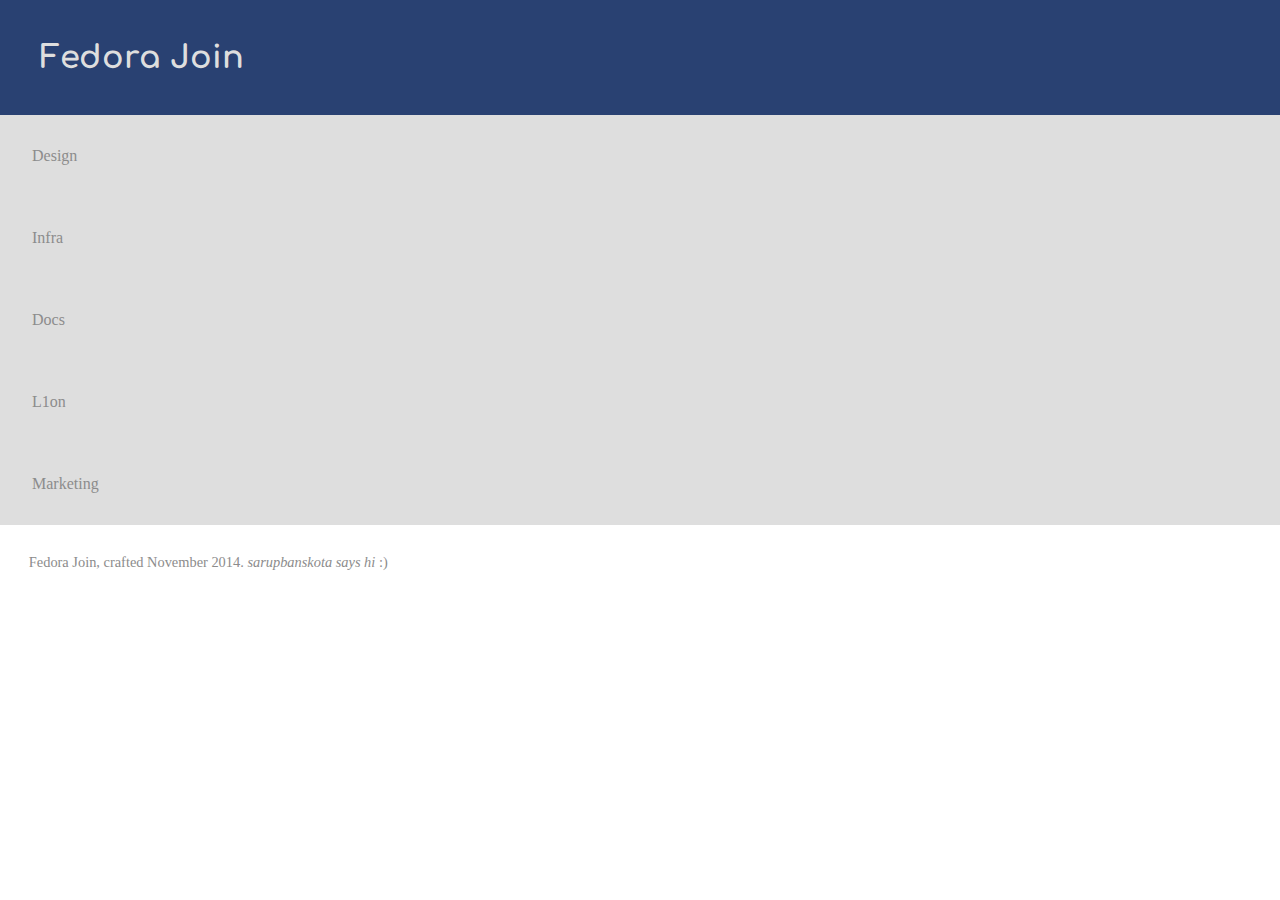
<file: index.html>
<!DOCTYPE html>
<html>
  <head>
      <meta charset="utf-8">
      <meta http-equiv="X-UA-Compatible" content="IE=edge,chrome=1">
      <title>Join Fedora!</title>
      <meta name="viewport" content="width=device-width">
      <link rel="stylesheet" href="/main.css">
  </head>
  <body>
  	<header>
  		<h1>Fedora Join</h1>
  	</header>
  	<article>
  		<section> Design </section>
  		<section> Infra </section>
  		<section> Docs </section>
  		<section> L1on </section>
  		<section> Marketing</section>
  	</article>
  	<footer>
  		Fedora Join, crafted November 2014. <em> sarupbanskota says hi</em> :)
  	</footer>
  </body>
</html>
</file>
<file: main.css>
@import url(http://fonts.googleapis.com/css?family=Comfortaa:700);
@media screen and (min-width: 0em) {
  * {
    margin: 0em;
    padding: 0em; }

  header {
    color: #dedede;
    background-color: #294172;
    font-family: 'Comfortaa', cursive;
    padding: 2.5em; }

  article section {
    padding: 2em;
    background-color: #dedede;
    color: #8c8c8c; }
  article section:hover {
    background-color: white;
    cursor: pointer;
    color: black; }

  footer {
    color: #8c8c8c;
    padding: 2em;
    font-size: 0.9em; } }

/*# sourceMappingURL=main.css.map */
</file>
